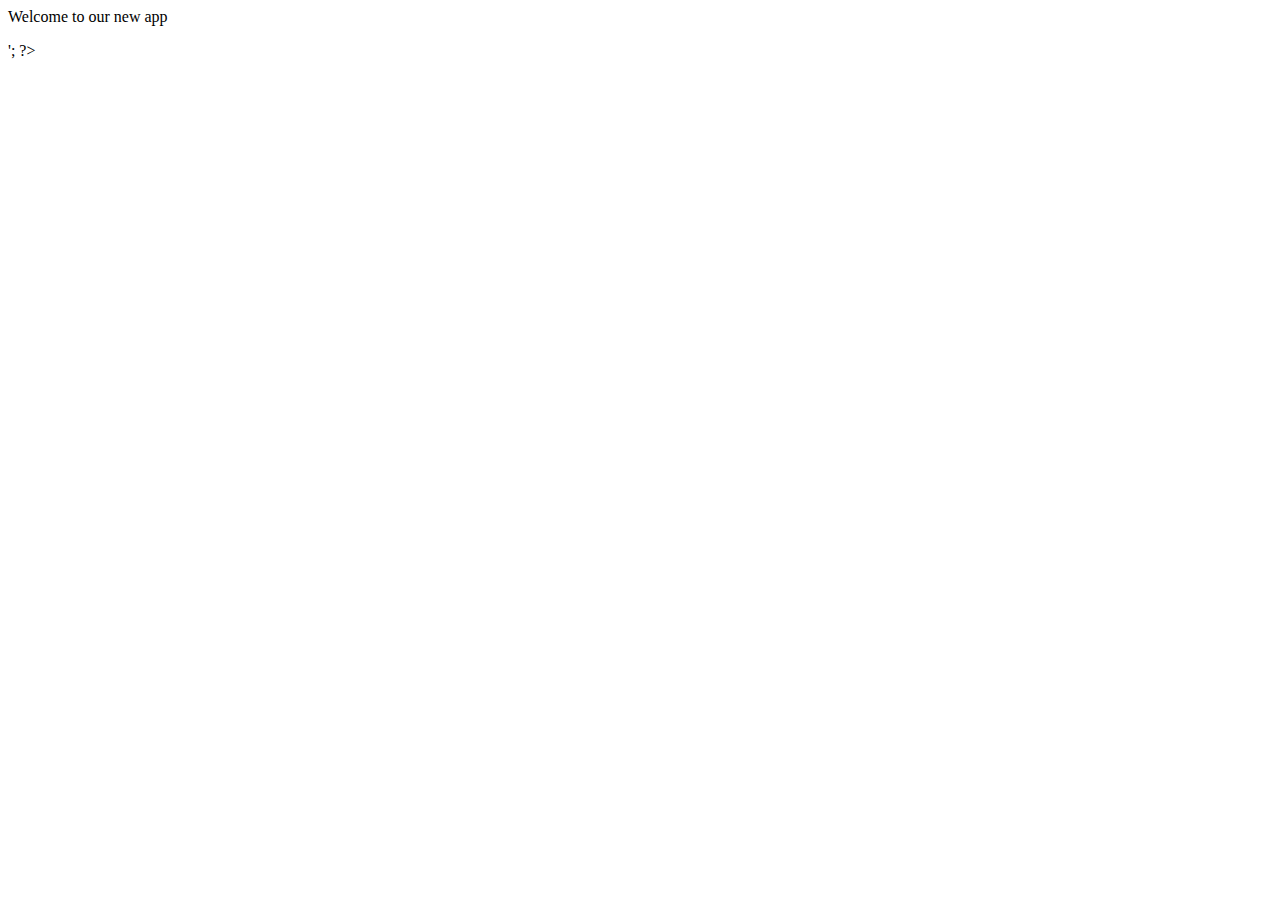
<file: index.html>
<html>
  <head>
    <title>Dashboard</title>
  </head>
  <body>
    <?php echo '<p>Welcome to our new app</p>'; ?> 
  </body>
  <script >
  var a=">Hello!";
  let b= prompt("Enter your name:");
  alert(a+b)
  </script>
</html>
</file>
